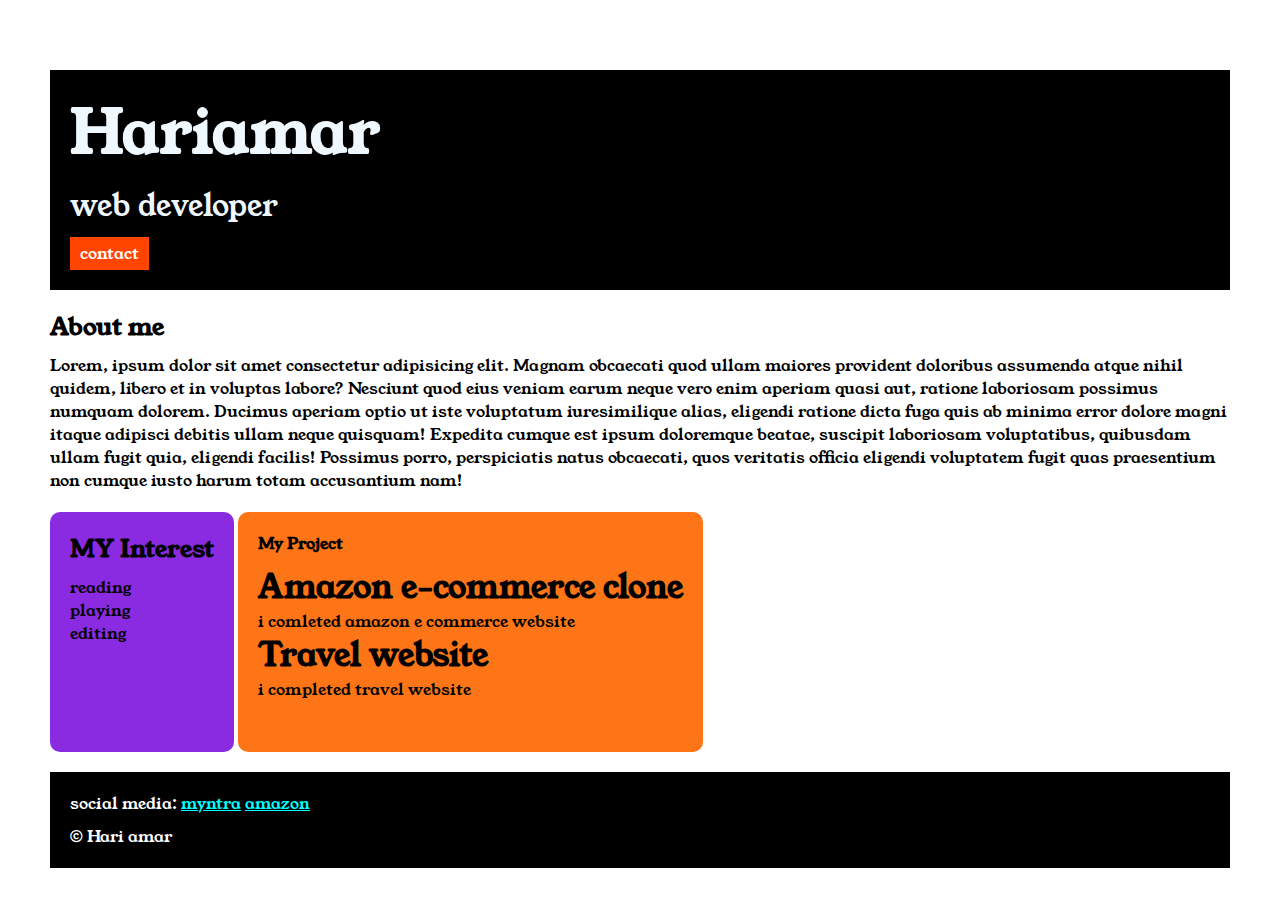
<file: index.html>
<html>

<head>
    <title>portfolio</title>
    <link rel="stylesheet" href="style.css">
    <link rel="preconnect" href="https://fonts.googleapis.com">
    <link rel="preconnect" href="https://fonts.gstatic.com" crossorigin>
    <link href="https://fonts.googleapis.com/css2?family=Young+Serif&display=swap" rel="stylesheet">

</head>

<body>
    <div class="container">
        <div class="section-one">
            <h1 class="section-one__name">Hariamar</h1>
            <p class="section-one__role">web developer</p>
            <a class="section-one__contact" href="formtable.html">contact</a>
        </div>
        <div class="section-two">
            <h2 class="section-two__title">About me</h2>
            <p class="section-two__desc">Lorem, ipsum dolor sit amet consectetur adipisicing elit. Magnam obcaecati quod
                ullam maiores provident
                doloribus assumenda atque nihil quidem, libero et in voluptas labore? Nesciunt quod eius veniam earum
                neque vero enim
                aperiam quasi aut, ratione laboriosam possimus numquam dolorem. Ducimus aperiam optio ut iste voluptatum
                iuresimilique alias, eligendi ratione dicta fuga quis ab minima error dolore magni itaque adipisci
                debitis ullam
                neque quisquam! Expedita cumque est ipsum doloremque beatae, suscipit laboriosam voluptatibus, quibusdam
                ullam fugit quia, eligendi facilis! Possimus porro, perspiciatis natus obcaecati, quos veritatis officia
                eligendi
                voluptatem fugit quas praesentium non cumque iusto harum totam accusantium nam!</p>
        </div>
        <div class="section-three">
            <h2 class="section-three__title">MY Interest</h2>
            <ul class="section-three__desc">
                <li>reading</li>
                <li>playing</li>
                <li>editing</li>
            </ul>
        </div>
       
        <div class="section-four">
            <h4 class="section-four__title">My Project</h4>
            <ul class="section-four__desc">
                <li>
                    <h1>Amazon e-commerce clone</h1>
                    <p>i comleted amazon e commerce website</p>
                </li>
                <li>
                    <h1>Travel website</h1>
                    <P>i completed travel website</P>
                </li>
            </ul>
        </div>
        <div class="section-five">
            <p class="section-five__title">social media:
                <a
                    href="https://www.myntra.com/?utm_source=dms_google&utm_medium=searchbrand_cpc&utm_campaign=dms_google_searchbrand_cpc_Search_Brand_Myntra_Brand_India_BM_TROAS_SOK_New&gad_source=1&gclid=CjwKCAjw7pO_BhAlEiwA4pMQvEIE2yLe7_j9QAbhya2vSLWI-bPYeay9a8j5MC9bPa8uROTjeHsaYxoCx3oQAvD_BwE">myntra</a>
                <a
                    href="https://www.amazon.in/?&tag=googhydrabk1-21&ref=pd_sl_5szpgfto9i_e&adgrpid=155259813593&hvpone=&hvptwo=&hvadid=674893540034&hvpos=&hvnetw=g&hvrand=17889132234211932926&hvqmt=e&hvdev=c&hvdvcmdl=&hvlocint=&hvlocphy=9148443&hvtargid=kwd-64107830&hydadcr=14452_2316413&gad_source=1">amazon</a>
            </p>
            <p class="section-five__desc">&copy; Hari amar</p>
        </div>
     
    </div>
</body>

</html>
</file>
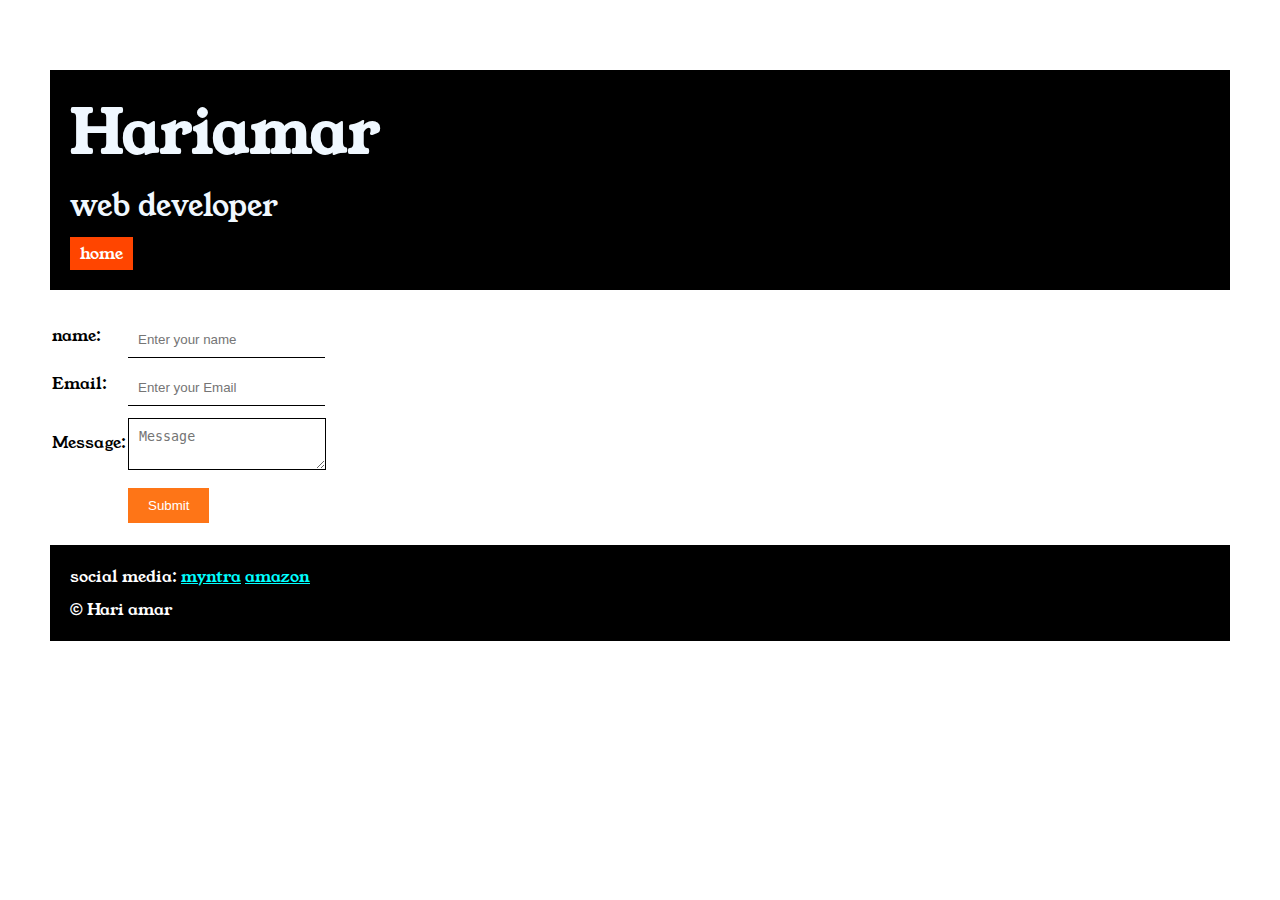
<file: formtable.html>
<!DOCTYPE html>
<html lang="en">
<html>

<head>
    <meta charset="UTF-8">
    <meta name="viewport" content="width=device-width, initial-scale=1.0">
    <title>contact</title>
    <link rel="stylesheet" href="style.css">
    <link rel="preconnect" href="https://fonts.googleapis.com">
    <link rel="preconnect" href="https://fonts.gstatic.com" crossorigin>
    <link href="https://fonts.googleapis.com/css2?family=Young+Serif&display=swap" rel="stylesheet">
</head>

<body>
        <div class="container">
            <div class="section-one">
                <h1 class="section-one__name">Hariamar</h1>
                <p class="section-one__role">web developer</p>
                <a class="section-one__contact" href="index.html">home</a>
            </div>
            <div class="contact-form">
                <form>
                    <table>
                        <tr>
                            <td>name:</td>
                            <td>
                                <input type="text" placeholder="Enter your name" class="contact-form__input">
                            </td>
                        </tr>
                        <tr>
                            <td>Email:</td>
                            <td>
                                <input type="email" placeholder="Enter your Email" class="contact-form__input">
                            </td>
                        </tr>
                        <tr>
                            <td>Message:</td>
                            <td>
                                <textarea placeholder="Message" class="contact-form__textarea"></textarea>
                            </td>
                        <tr>
                            <td></td>
                            <td><input type="submit" class="contact-form__submit"></td>
                        </tr>
                       
    
    
                    </table>
                </form>
            </div>
            <div class="section-five">
                <p class="section-five__title">social media:
                    <a
                        href="https://www.myntra.com/?utm_source=dms_google&utm_medium=searchbrand_cpc&utm_campaign=dms_google_searchbrand_cpc_Search_Brand_Myntra_Brand_India_BM_TROAS_SOK_New&gad_source=1&gclid=CjwKCAjw7pO_BhAlEiwA4pMQvEIE2yLe7_j9QAbhya2vSLWI-bPYeay9a8j5MC9bPa8uROTjeHsaYxoCx3oQAvD_BwE">myntra</a>
                    <a
                        href="https://www.amazon.in/?&tag=googhydrabk1-21&ref=pd_sl_5szpgfto9i_e&adgrpid=155259813593&hvpone=&hvptwo=&hvadid=674893540034&hvpos=&hvnetw=g&hvrand=17889132234211932926&hvqmt=e&hvdev=c&hvdvcmdl=&hvlocint=&hvlocphy=9148443&hvtargid=kwd-64107830&hydadcr=14452_2316413&gad_source=1">amazon</a>
                </p>
                <p class="section-five__desc">&copy; Hari amar</p>
            </div>
         
        </div>
</body>
</file>
<file: style.css>
*{
    padding: 0;
    margin: 0;
}
body{
    font-family:'Young Serif',serif;
      
}
.container{
    padding:50px;
}
.section-one{
    background-color: black;
    color: aliceblue;
    padding: 20px;

}
.section-one__contact{
    background-color: orangered;
    color: white;
    text-decoration: none;
    padding-left:10px;
    padding-right:10px;
    padding-top:5px;
    padding-bottom:5px;
    display: inline-block;
    margin-top: 10px;
}
.section-one__name{
    font-size:60px;
}
.section-one__role{
    font-size:30px;
    margin-top:10px;
}
.section-one,.section-two,.section-three,.section-four,.section-five{
    margin-top: 20px;
}
.section-one__desc,.section-two__desc,.section-three__desc,.section-four__desc,.section-five__desc{
    margin-top: 10px;
}
.section-five{
    background-color: black;
    color: white;
    padding: 20px;
}
.section-five__title a{
color: aqua;
}
.section-three li,.section-four li{
    list-style:none;
}
.section-three{
    background-color: blueviolet;
    padding:20px;
    display:inline-block;
    height: 200px;
    border-radius:10px;
    vertical-align:top;
}
.section-four{
    background-color:#FE7517;
    color: black;
    padding: 20px;
    border-radius: 10px;
    display: inline-block;
    height: 200px;
    vertical-align: top;
}


.contact-form{
    margin-top: 20px;
}
.contact-form__input,.contact-form__textarea,.contact-form__submit{
    margin-top: 10px;
}
.contact-form__input{
    padding: 10px;
    border: none;
    border-bottom: solid black 1px;
}
.contact-form__textarea{
    padding: 10px;
    border: none;
    border: solid black 1px;
}
.contact-form__submit{
    padding-top: 10px;
    padding-left: 20px;
    padding-right:20px;
    padding-bottom: 10px;
    background-color: #FE7517;
    color: white;
    border: none;
}
</file>
